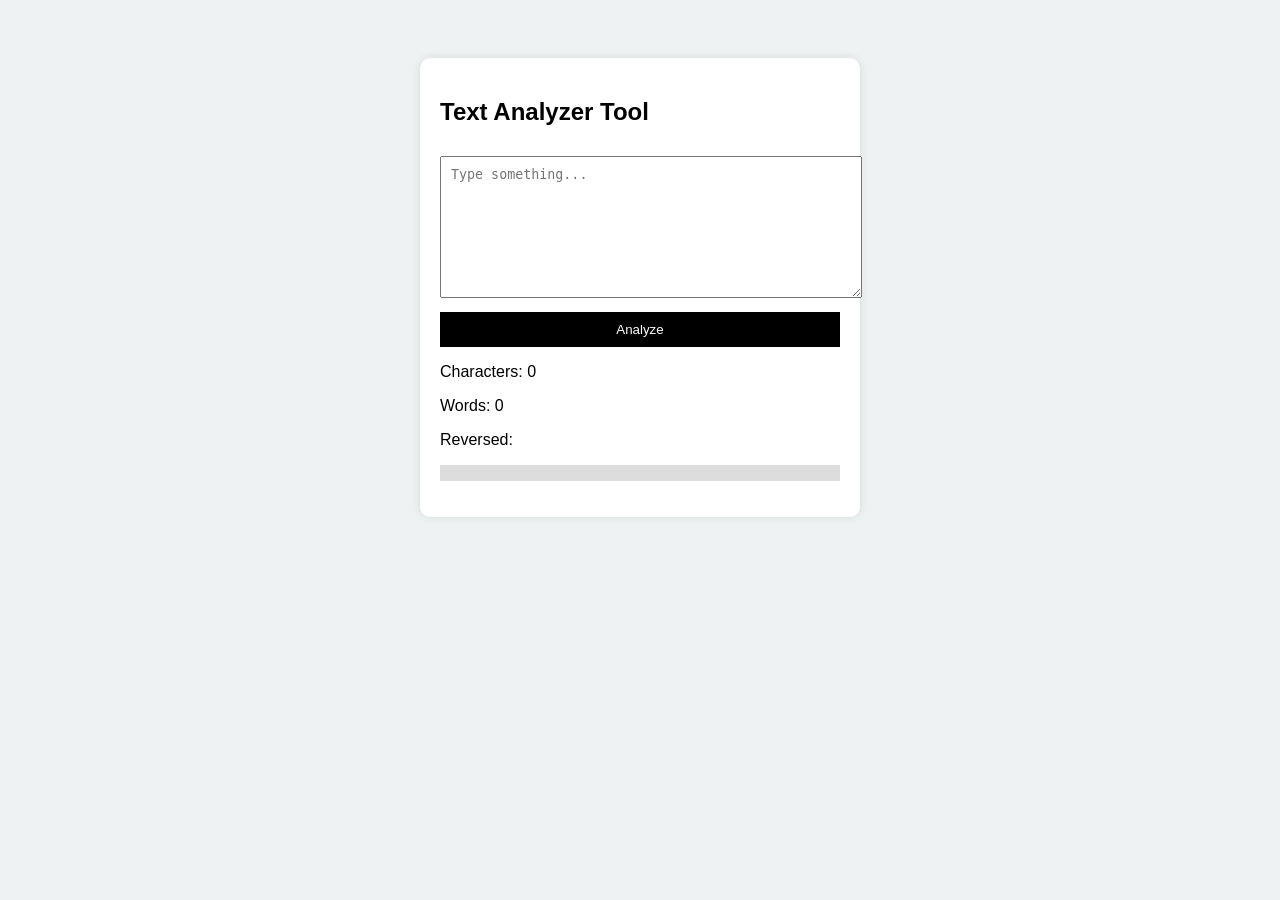
<file: labtask5/index.html>
<!DOCTYPE html>
<html>
<head>
  <title>Simple Text Tool</title>
  <link rel="stylesheet" href="style.css">
</head>
<body>

  <div class="box">
    <h2>Text Analyzer Tool</h2>

    <textarea id="inputText" placeholder="Type something..."></textarea>

    <button onclick="analyze()">Analyze</button>

    <div id="output">
      <p>Characters: <span id="chars">0</span></p>
      <p>Words: <span id="words">0</span></p>
      <p>Reversed:</p>
      <div id="reverse"></div>
    </div>

    <p id="msg"></p>
  </div>

  <script src="script.js"></script>

</body>
</html>
</file>
<file: labtask5/style.css>
body {
  background: #eef2f3;
  font-family: sans-serif;
  display: flex;
  justify-content: center;
  padding-top: 50px;
}

.box {
  background: white;
  padding: 20px;
  width: 400px;
  border-radius: 10px;
  box-shadow: 0 0 8px rgba(0,0,0,0.1);
}

textarea {
  width: 100%;
  height: 120px;
  margin: 10px 0;
  padding: 10px;
}

button {
  width: 100%;
  padding: 10px;
  background: black;
  color: white;
  border: none;
  cursor: pointer;
}

#output {
  margin-top: 15px;
}

#reverse {
  background: #ddd;
  padding: 8px;
  margin-top: 5px;
}

#msg {
  color: red;
  margin-top: 10px;
}
</file>
